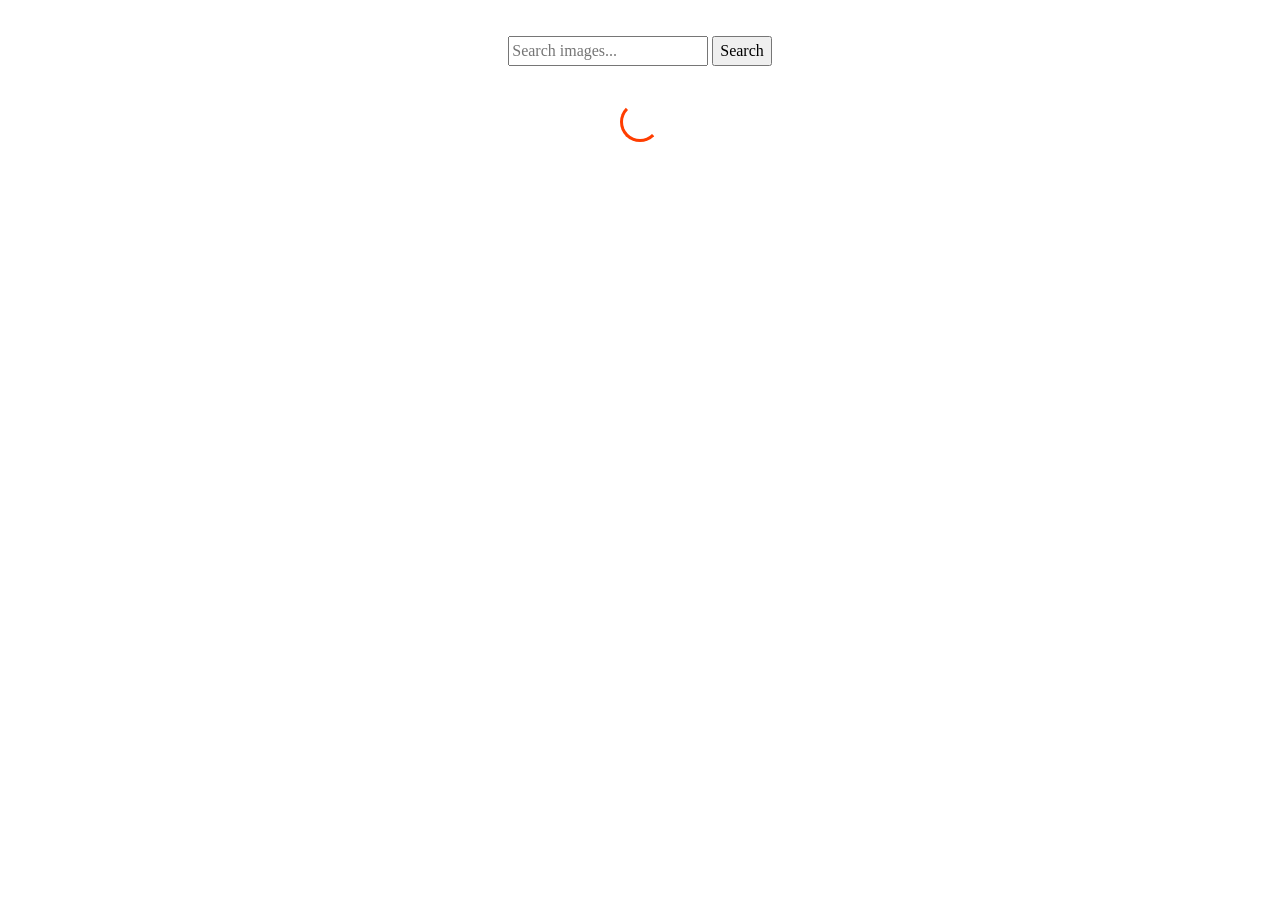
<file: src/index.html>
<!DOCTYPE html>
<html lang="en">
  <head>
    <meta charset="UTF-8" />
    <link rel="icon" type="image/svg+xml" href="/favicon.svg" />
    <meta name="viewport" content="width=device-width, initial-scale=1.0" />
    <title>Document</title>
    <link rel="stylesheet" href="./css/styles.css" />
  </head>
  <body>
    <form class="form">
      <label>
        <input type="text" name="search-text" class="search-input js-search-input" placeholder="Search images..." required>
      </label>
      <button type="submit" class="search-btn js-search-btn">Search</button>
    </form>
    <div class="loader"></div>
    <ul class="gallery">
      
    </ul>
    <script type="module" src="./main.js"></script>
  </body>
</html>
</file>
<file: src/css/styles.css>
/**
  |============================
  | include css partials with
  | default @import url()
  |============================
*/
/* Common styles */
/* @import url('./reset.css'); */

/* Указываем box sizing */
*,
*::before,
*::after {
  box-sizing: border-box;
}

/* Убираем внутренние отступы */
ul[class],
ol[class] {
  padding: 0;
}

/* Убираем внешние отступы */
body,
h1,
h2,
h3,
h4,
p,
ul[class],
ol[class],
li,
figure,
figcaption,
blockquote,
dl,
dd {
  margin: 0;
}

/* Выставляем основные настройки по-умолчанию для body */
body {
  min-height: 100vh;
  scroll-behavior: smooth;
  text-rendering: optimizeSpeed;
  line-height: 1.5;
}

/* Удаляем стандартную стилизацию для всех ul и il, у которых есть атрибут class*/
ul[class],
ol[class] {
  list-style: none;
}

/* Элементы a, у которых нет класса, сбрасываем до дефолтных стилей */
a:not([class]) {
  text-decoration-skip-ink: auto;
}

/* Упрощаем работу с изображениями */
img {
  max-width: 100%;
  display: block;
}

/* Указываем понятную периодичность в потоке данных у article*/
article > * + * {
  margin-top: 1em;
}

/* Наследуем шрифты для инпутов и кнопок */
input,
button,
textarea,
select {
  font: inherit;
}

/* Удаляем все анимации и переходы для людей, которые предпочитай их не использовать */
@media (prefers-reduced-motion: reduce) {
  * {
    animation-duration: 0.01ms !important;
    animation-iteration-count: 1 !important;
    transition-duration: 0.01ms !important;
    scroll-behavior: auto !important;
  }
}

body{
 padding: 36px 20px;
 display: flex;
 flex-direction: column;
 align-items: center;
 gap: 32px;
}

.gallery {
  display: grid;
  grid-template-columns: 1fr 1fr 1fr;
  gap: 24px;
}

.gallery-item{
  width: 360px;
  height: 200px;
  outline: 1px solid #808080
}


.gallery-info{
  padding: 4px 20px;
  position: relative;
  display: flex;
  justify-content: space-between;
  align-items: center;
  background-color: white;
  top: -56px;
}
.gallery-info-item{
  display: flex;
  flex-direction: column;
  align-items: center;
  justify-content: center;
}


.loader {
  width: 48px;
  height: 48px;
  border-radius: 50%;
  display: inline-block;
  position: relative;
  border: 3px solid;
  border-color: #FFF #FFF transparent transparent;
  box-sizing: border-box;
  animation: rotation 1s linear infinite;
}
.loader::after,
.loader::before {
  content: '';  
  box-sizing: border-box;
  position: absolute;
  left: 0;
  right: 0;
  top: 0;
  bottom: 0;
  margin: auto;
  border: 3px solid;
  border-color: transparent transparent #FF3D00 #FF3D00;
  width: 40px;
  height: 40px;
  border-radius: 50%;
  box-sizing: border-box;
  animation: rotationBack 0.5s linear infinite;
  transform-origin: center center;
}
.loader::before {
  width: 32px;
  height: 32px;
  border-color: #FFF #FFF transparent transparent;
  animation: rotation 1.5s linear infinite;
}
    
@keyframes rotation {
  0% {
    transform: rotate(0deg);
  }
  100% {
    transform: rotate(360deg);
  }
} 
@keyframes rotationBack {
  0% {
    transform: rotate(0deg);
  }
  100% {
    transform: rotate(-360deg);
  }
}
</file>
